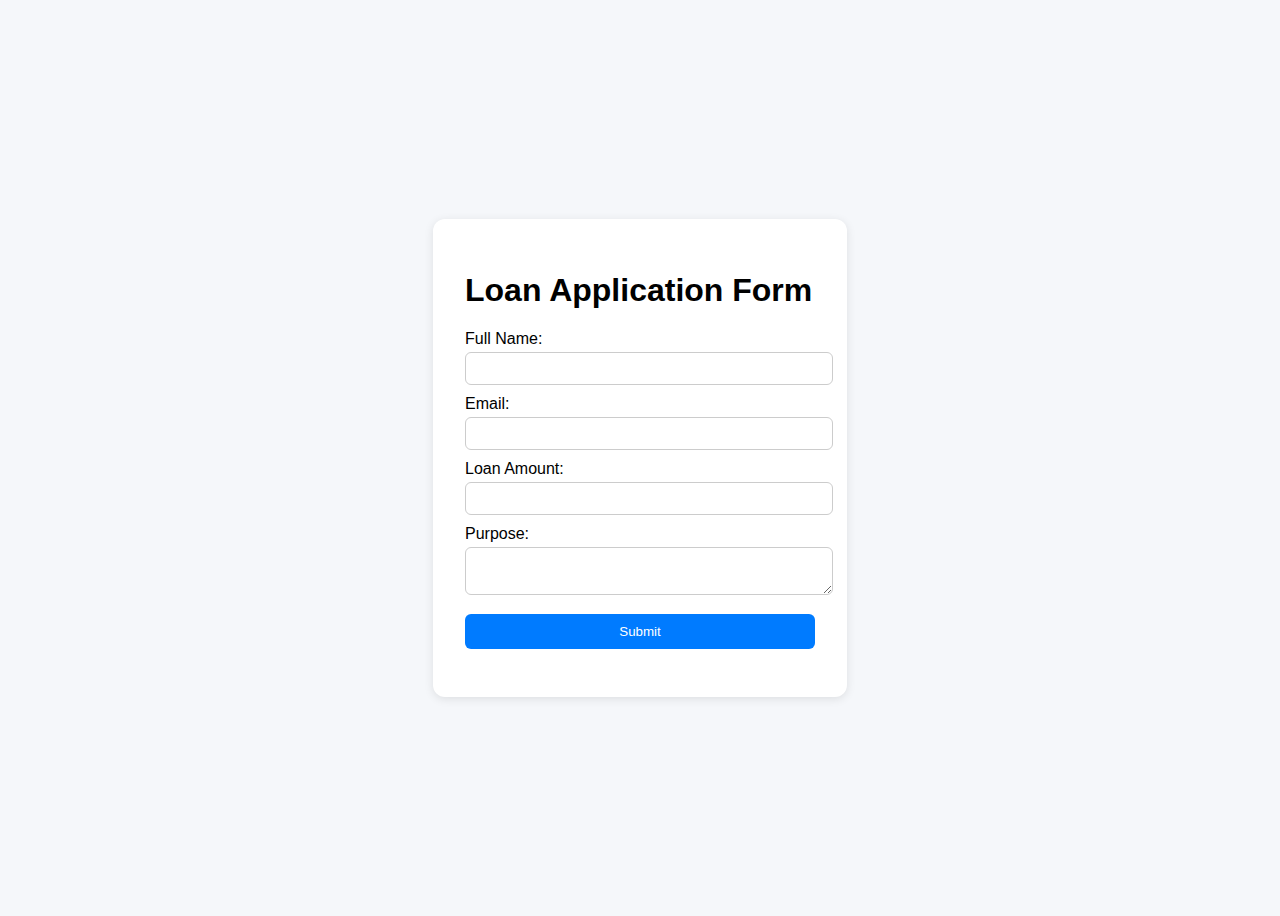
<file: index.html>
<!DOCTYPE html>
<html lang="en">
<head>
  <meta charset="UTF-8" />
  <meta name="viewport" content="width=device-width, initial-scale=1.0" />
  <title>Loan Application</title>
  <link rel="stylesheet" href="style.css" />
</head>
<body>
  <div class="container">
    <h1>Loan Application Form</h1>
    <form id="loanForm">
      <label>Full Name:</label>
      <input type="text" name="name" required />
      
      <label>Email:</label>
      <input type="email" name="email" required />

      <label>Loan Amount:</label>
      <input type="number" name="amount" required />

      <label>Purpose:</label>
      <textarea name="purpose" required></textarea>

      <button type="submit">Submit</button>
    </form>
    <p id="status"></p>
  </div>

  <script src="script.js"></script>
</body>
</html>
</file>
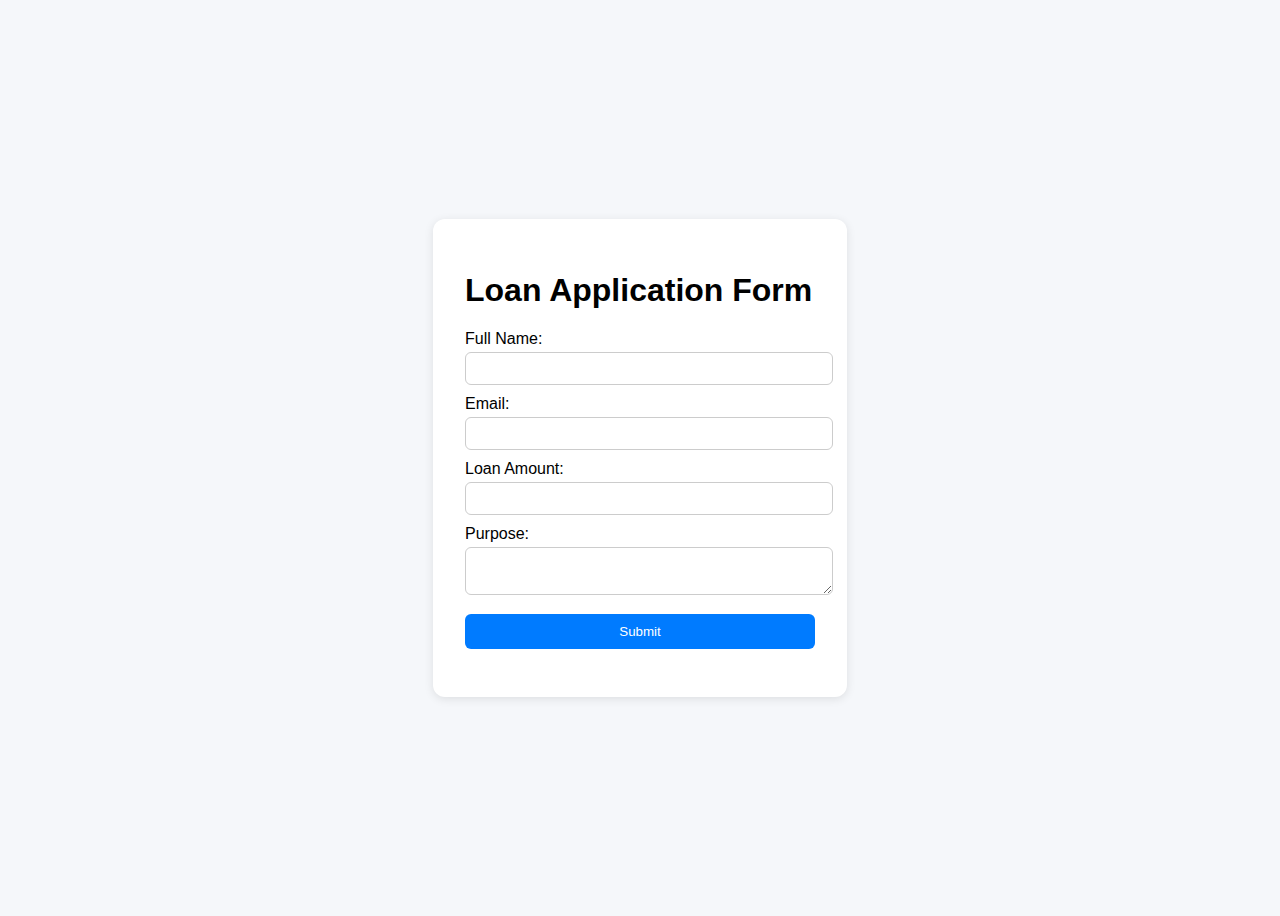
<file: Index.html>
<!DOCTYPE html>
<html lang="en">
<head>
  <meta charset="UTF-8" />
  <meta name="viewport" content="width=device-width, initial-scale=1.0" />
  <title>Loan Application</title>
  <link rel="stylesheet" href="style.css" />
</head>
<body>
  <div class="container">
    <h1>Loan Application Form</h1>
    <form id="loanForm">
      <label>Full Name:</label>
      <input type="text" name="name" required />
      
      <label>Email:</label>
      <input type="email" name="email" required />

      <label>Loan Amount:</label>
      <input type="number" name="amount" required />

      <label>Purpose:</label>
      <textarea name="purpose" required></textarea>

      <button type="submit">Submit</button>
    </form>
    <p id="status"></p>
  </div>

  <script src="script.js"></script>
</body>
</html>
</file>
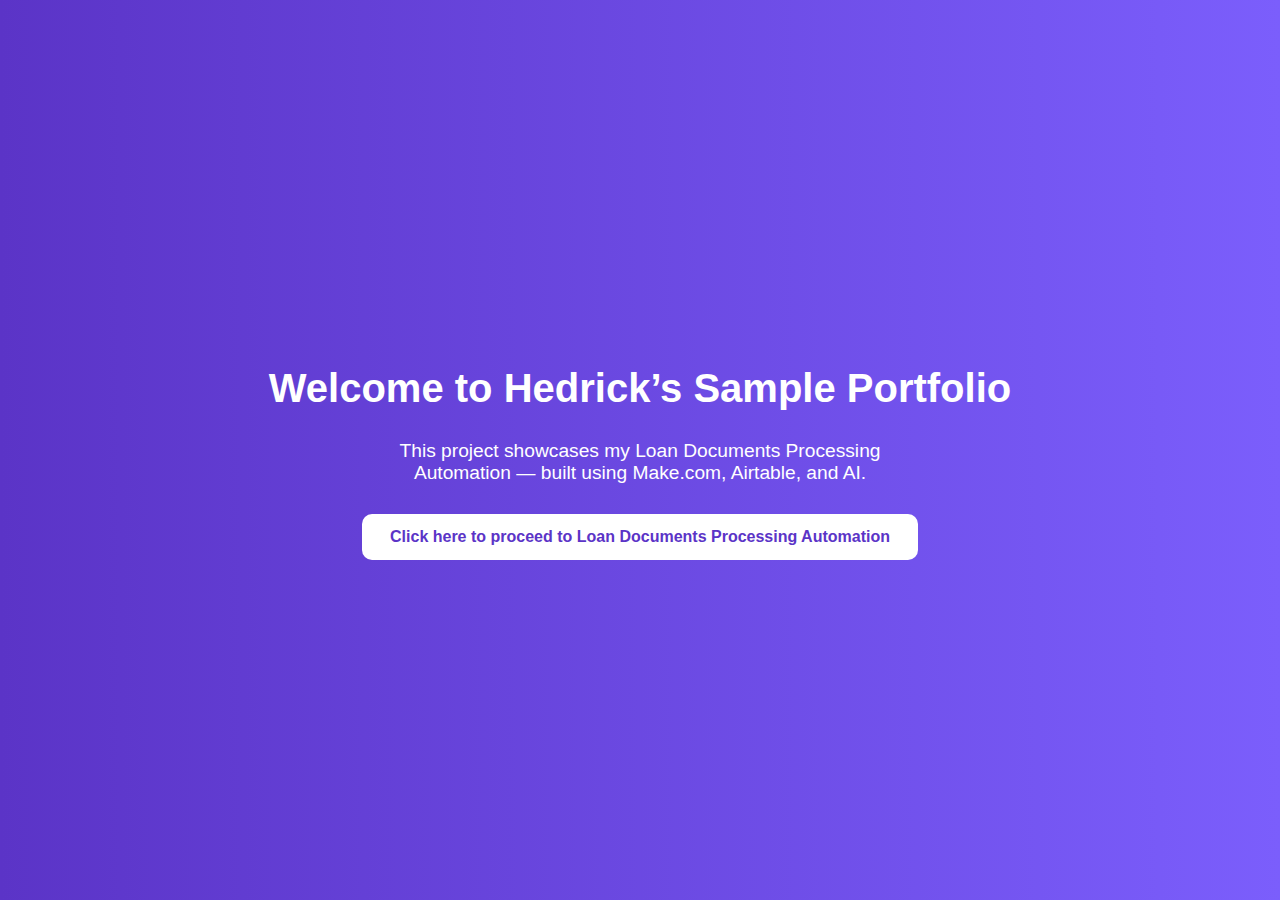
<file: Index Welcome page.html>
<!DOCTYPE html>
<html lang="en">
<head>
  <meta charset="UTF-8">
  <meta name="viewport" content="width=device-width, initial-scale=1.0">
  <title>Hedrick’s Portfolio</title>
  <style>
    body {
      font-family: 'Segoe UI', sans-serif;
      background: linear-gradient(to right, #5b34c7, #7b5efc);
      color: white;
      display: flex;
      flex-direction: column;
      justify-content: center;
      align-items: center;
      height: 100vh;
      text-align: center;
      margin: 0;
    }
    h1 {
      font-size: 2.5rem;
      margin-bottom: 10px;
    }
    p {
      font-size: 1.2rem;
      margin-bottom: 30px;
      max-width: 500px;
    }
    a {
      text-decoration: none;
      background-color: white;
      color: #5b34c7;
      padding: 14px 28px;
      border-radius: 10px;
      font-weight: bold;
      transition: all 0.3s ease;
    }
    a:hover {
      background-color: #f5f2fb;
      transform: scale(1.05);
    }
  </style>
</head>
<body>
  <h1>Welcome to Hedrick’s Sample Portfolio</h1>
  <p>This project showcases my Loan Documents Processing Automation — built using Make.com, Airtable, and AI.</p>
  <a href="loan.html">Click here to proceed to Loan Documents Processing Automation</a>
</body>
</html>
</file>
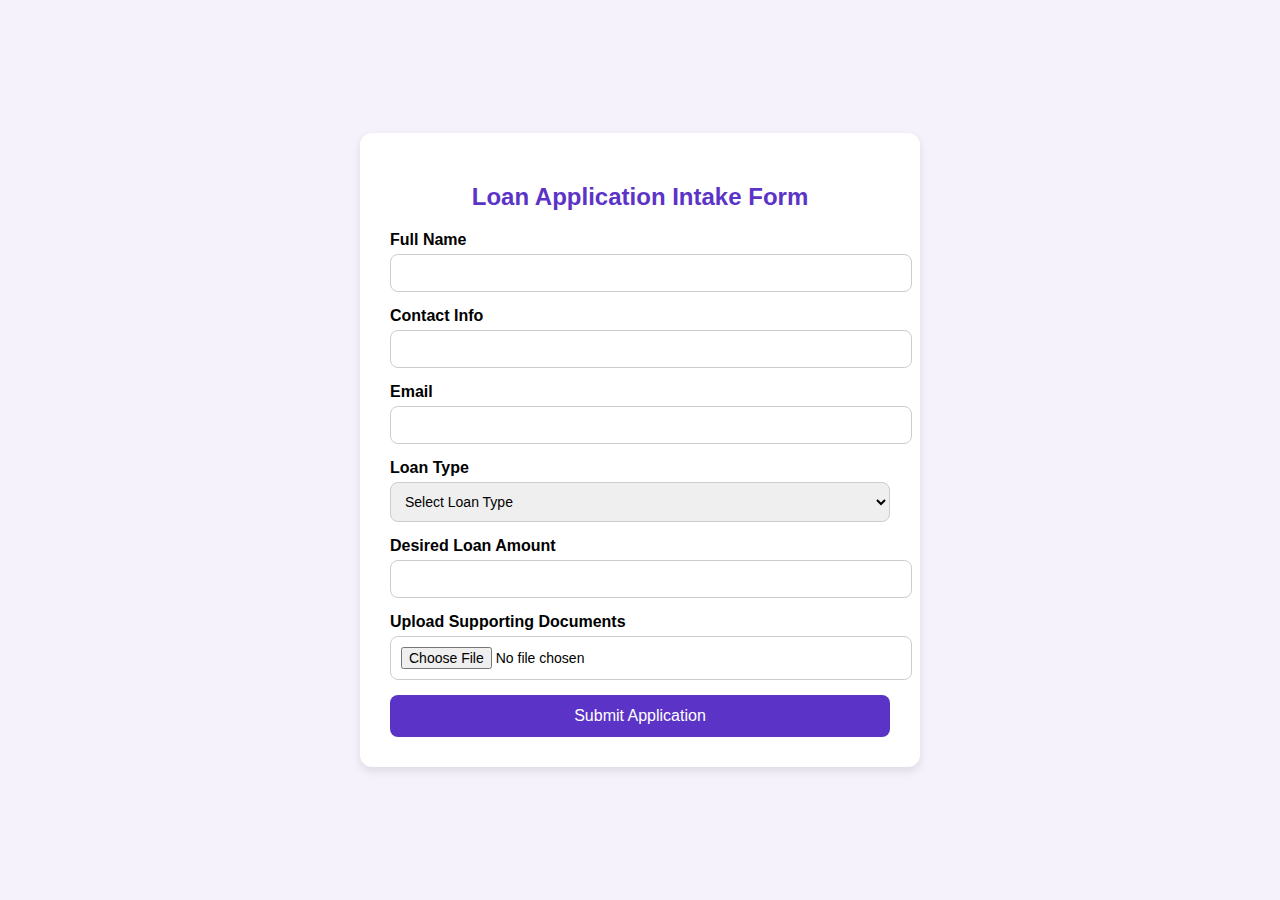
<file: Loan.html>
<!DOCTYPE html>
<html lang="en">
<head>
  <meta charset="UTF-8" />
  <meta name="viewport" content="width=device-width, initial-scale=1.0" />
  <title>Loan Application Intake Form</title>
  <style>
    body {
      font-family: Arial, sans-serif;
      background-color: #f5f2fb;
      display: flex;
      justify-content: center;
      align-items: center;
      min-height: 100vh;
      margin: 0;
    }
    form {
      background: white;
      padding: 30px;
      border-radius: 12px;
      box-shadow: 0 4px 10px rgba(0, 0, 0, 0.1);
      width: 100%;
      max-width: 500px;
    }
    h2 {
      text-align: center;
      margin-bottom: 20px;
      color: #5b34c7;
    }
    label {
      display: block;
      margin-bottom: 5px;
      font-weight: bold;
    }
    input, select {
      width: 100%;
      padding: 10px;
      margin-bottom: 15px;
      border: 1px solid #ccc;
      border-radius: 8px;
      font-size: 14px;
    }
    button {
      width: 100%;
      background-color: #5b34c7;
      color: white;
      padding: 12px;
      border: none;
      border-radius: 8px;
      font-size: 16px;
      cursor: pointer;
    }
    button:hover {
      background-color: #4728a5;
    }
  </style>
</head>
<body>
  <form id="loanForm">
    <h2>Loan Application Intake Form</h2>

    <label for="fullName">Full Name</label>
    <input type="text" id="fullName" name="fullName" required>

    <label for="contactInfo">Contact Info</label>
    <input type="text" id="contactInfo" name="contactInfo" required>

    <label for="email">Email</label>
    <input type="email" id="email" name="email" required>

    <label for="loanType">Loan Type</label>
    <select id="loanType" name="loanType" required>
      <option value="" disabled selected>Select Loan Type</option>
      <option value="Multi-Purpose Loan">Multi-Purpose Loan</option>
      <option value="Calamity Loan">Calamity Loan</option>
      <option value="Housing Loan">Housing Loan</option>
    </select>

    <label for="amount">Desired Loan Amount</label>
    <input type="number" id="amount" name="amount" required>

    <label for="documents">Upload Supporting Documents</label>
    <input type="file" id="documents" name="documents" required>

    <button type="submit">Submit Application</button>
  </form>

  <script>
    document.getElementById("loanForm").addEventListener("submit", async function(e) {
      e.preventDefault();

      const formData = new FormData(this);

      // Replace this with your Make.com webhook URL later
      const webhookUrl = "https://hook.us1.make.com/YOUR_WEBHOOK_URL";

      try {
        await fetch(webhookUrl, { method: "POST", body: formData });
        alert("Your loan application has been submitted successfully!");
        this.reset();
      } catch (error) {
        alert("Error submitting form. Please try again.");
      }
    });
  </script>
</body>
</html>
</file>
<file: style.css>
body {
  font-family: Arial, sans-serif;
  background-color: #f5f7fa;
  display: flex;
  justify-content: center;
  align-items: center;
  height: 100vh;
}

.container {
  background: white;
  padding: 2rem;
  border-radius: 12px;
  box-shadow: 0 2px 10px rgba(0,0,0,0.1);
  width: 350px;
}

label {
  display: block;
  margin-top: 10px;
}

input, textarea {
  width: 100%;
  padding: 8px;
  margin-top: 4px;
  border-radius: 6px;
  border: 1px solid #ccc;
}

button {
  margin-top: 15px;
  width: 100%;
  background-color: #007bff;
  color: white;
  border: none;
  padding: 10px;
  border-radius: 6px;
  cursor: pointer;
}

button:hover {
  background-color: #0056b3;
}
</file>
